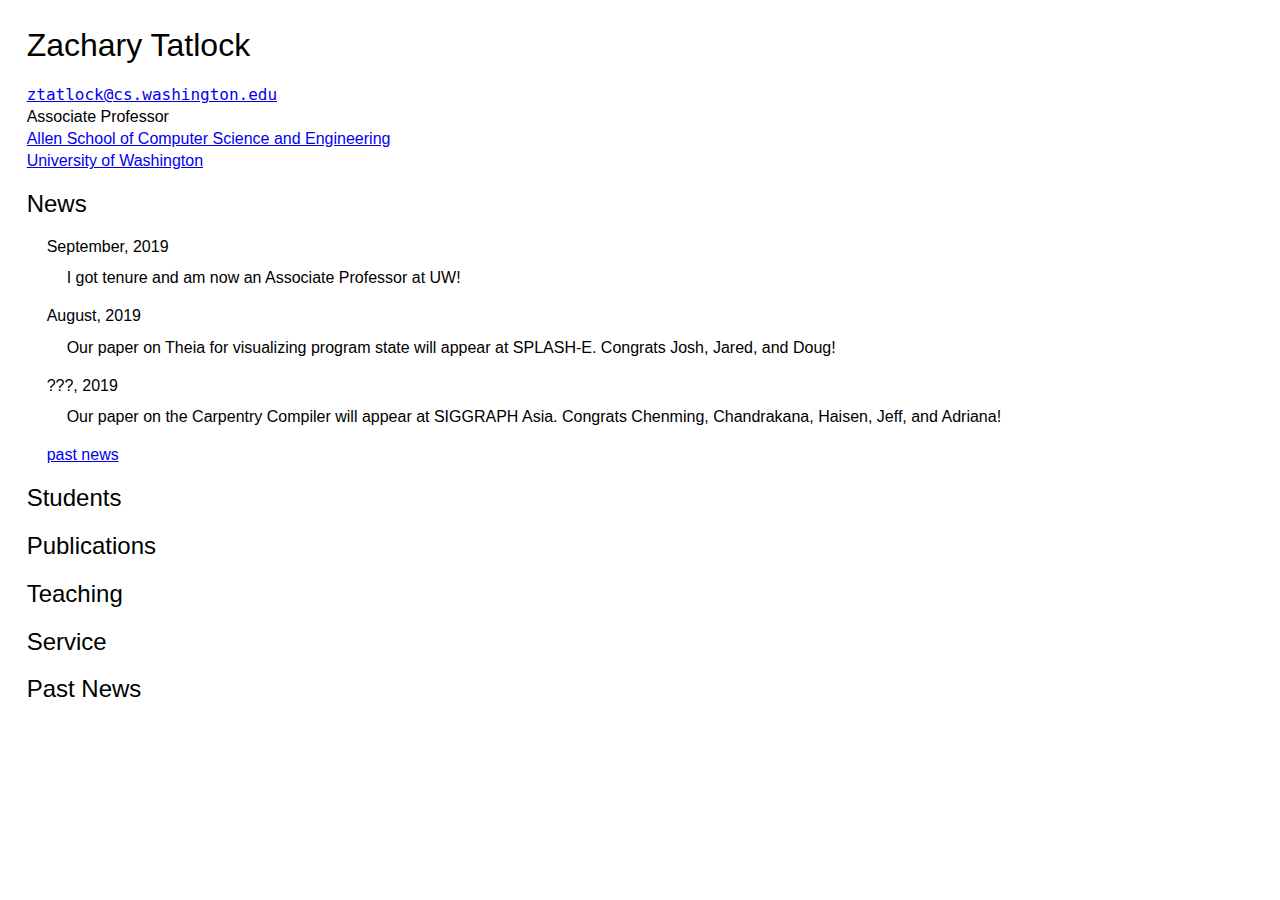
<file: index.html>
<html>
  <head>
    <title>Zachary Tatlock</title>
    <style>
      * {
        font-family: sans-serif;
      }
      body {
        margin: 20pt;
        font-size: 12pt;
      }
      h1, h2, h3, h4, h5 {
        font-weight: normal;
      }
      .section {
        margin-left: 15pt;
      }
      #whoami {
        list-style-type: none;
        margin: 0;
        padding: 0;
      }
      #whoami li {
        margin-bottom: 3pt;
      }
      .monospace {
        font-family: monospace;
      }
      .news dd {
        margin: 10pt 0 15pt 15pt;
      }
    </style>
  </head>
  <body>
    <h1>Zachary Tatlock</h1>
    <ul id='whoami'>
      <li>
        <a class='monospace' href='mailto:ztatlock@cs.washington.edu'>
          ztatlock@cs.washington.edu</a>
      </li><li>
        Associate Professor
      </li><li>
        <a href='https://www.cs.washington.edu/'>
          Allen School of Computer Science and Engineering</a>
      </li><li>
        <a href='http://www.washington.edu/'>
          University of Washington</a>
      </li>
    </ul>

    <h2>News</h2>
    <div class='section'>
      <dl class='news'>
        <dt>
          September, 2019
        </dt><dd>
          I got tenure and am now an Associate Professor at UW!
        </dd>

        <dt>
          August, 2019
        </dt><dd>
          Our paper on Theia for visualizing program state will appear at SPLASH-E.
          Congrats Josh, Jared, and Doug!
        </dd>

        <dt>
          ???, 2019
        </dt><dd>
          Our paper on the Carpentry Compiler will appear at SIGGRAPH Asia.
          Congrats Chenming, Chandrakana, Haisen, Jeff, and Adriana!
        </dd>
      </dl>
      <a href='#past-news'>past news</a>
    </div>

    <h2>Students</h2>
    <div class='section'>
    </div>

    <h2>Publications</h2>
    <div class='section'>
    </div>

    <h2>Teaching</h2>
    <div class='section'>
    </div>

    <h2>Service</h2>
    <div class='section'>
    </div>

    <h2><a id='past-news'></a>Past News</h2>
    <div class='section'>
    </div>
  </body>
</html>
</file>
